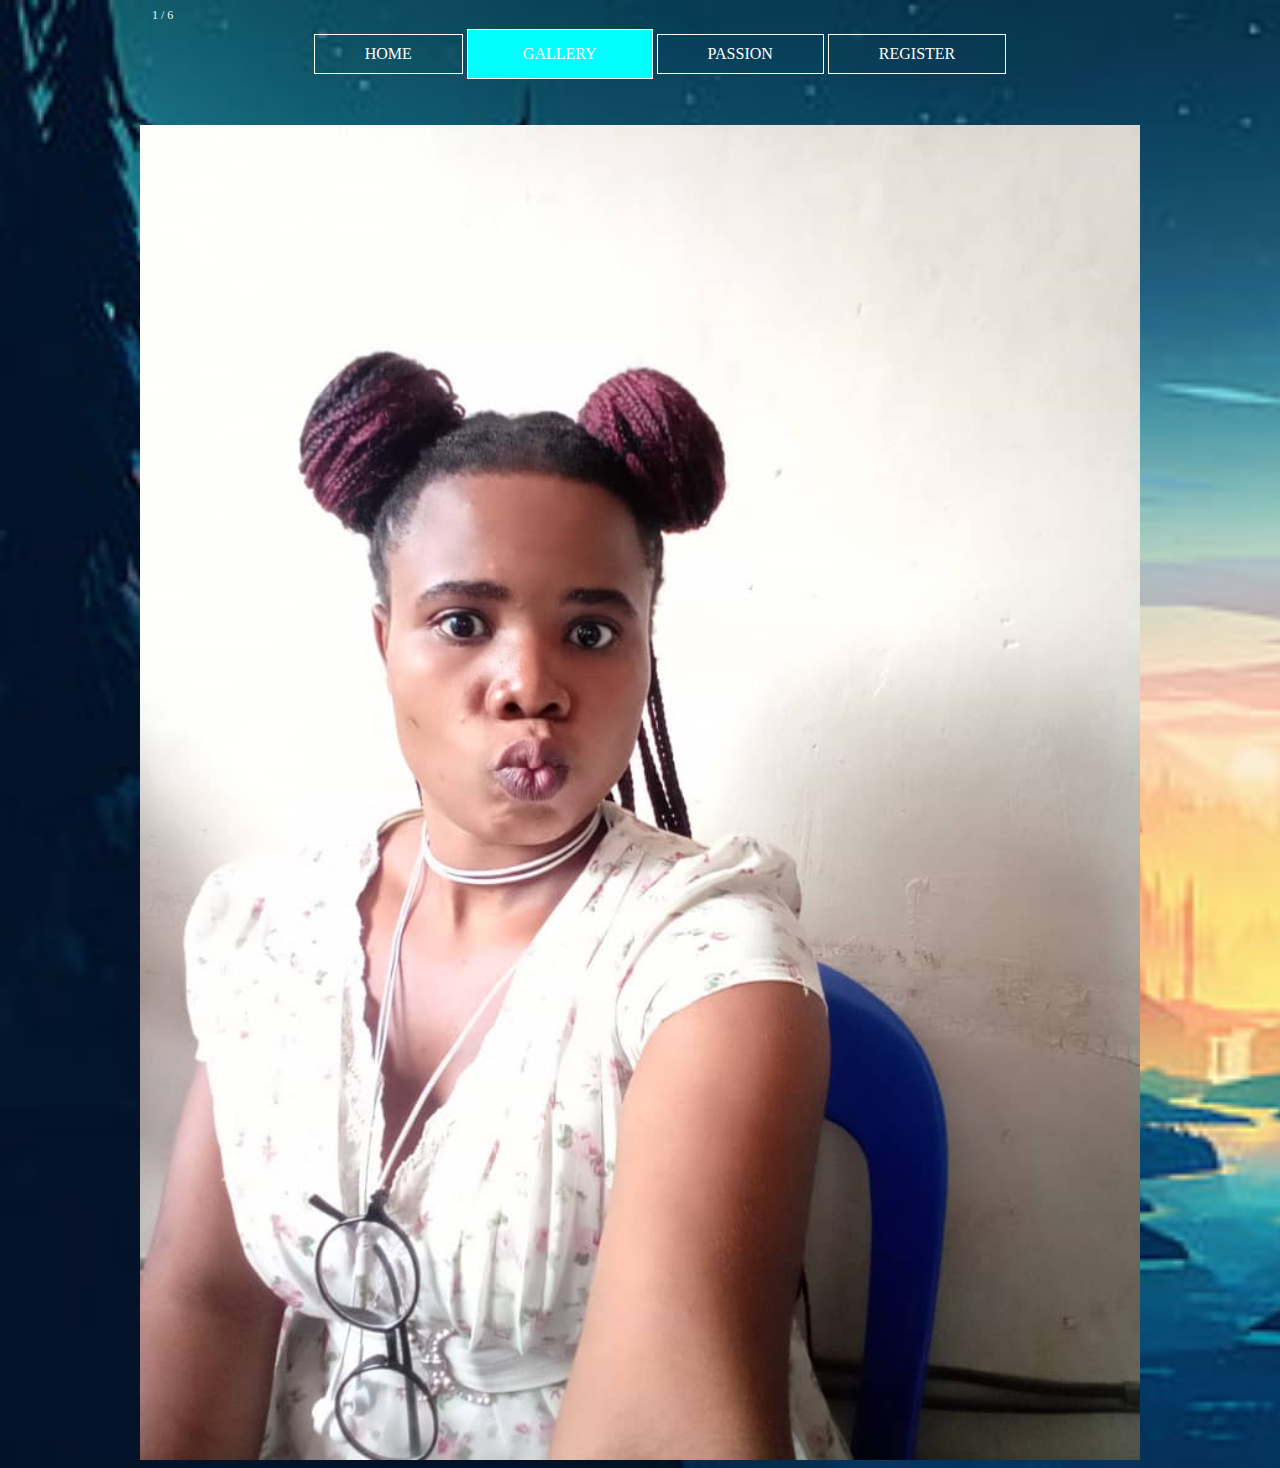
<file: gallery.html>
<html lang="en">
<head>
    <meta charset="UTF-8">
    <meta http-equiv="X-UA-Compatible" content="IE=edge">
    <meta name="viewport" content="width=device-width, initial-scale=1.0">
    <title>GALLERY</title>
    <style>
    * {
    box-sizing: border-box
}


.slideshow {
    max-width: 1000px;
    max-height: 80%
    position: relative;
    margin: auto;
    padding-top: 30px;
    
}


.mySlides {
    display: none;
}



.text {
    color: #f2f2f2;
    font-size: 15px;
    padding: 8px 12px;
    position: absolute;
    bottom: 8px;
    width: 100%;
    text-align: center;
}


.numeration {
    color: #f2f2f2;
    font-size: 12px;
    padding: 8px 12px;
    position: absolute;
    top: 0;
}




.fd {
    -webkit-animation-name: fade;
    -webkit-animation-duration: 0.6s;
    animation-name: fade;
    animation-duration: .92s;
}

@-webkit-keyframes fade {
    from {
        opacity: .6
    }

    to {
        opacity: 1
    }
}

@keyframes fade {
    from {
        opacity: .6
    }

    to {
        opacity: 1
    }
}


    </style>
    <link rel="stylesheet" href="styles.css">
</head>
<body>
    
    <div>

        <div class="menu">
            <ol>
                <li><a href="index.html">HOME</a></li>
                <li class="active"><a href="gallery.html">GALLERY</a></li>
                <li><a href="passion.html">PASSION</a></li>
                <li><a href="register.html">REGISTER</a></li>
            </ol>
        </div>
    </div>
    
  <div class="slideshow"> 
    <div class="mySlides fd">
            <div class="numeration">1 / 6</div>
            <img src="zz.jpg" style="width:100%">
            
        </div>


        <div class="mySlides fd">
            <div class="numeration">2 / 6</div>
            <img src="vd.jpg" style="width:100%">
            
        </div>

        <div class="mySlides fd">
            <div class="numeration">3 / 6</div>
            <img src="nz.jpg" style="width:100%">
            
        </div>


        <div class="mySlides fd">
            <div class="numeration">4 / 6</div>
            <img src="ac.jpg" style="width:100%">
            
        </div>


        <div class="mySlides fd">
            <div class="numeration">5 / 6</div>
            <img src="bb.jpg" style="width:100%">
            
        </div>

        <div class="mySlides fd">
            <div class="numeration">6 / 6</div>
            <img src="cl.jpg" style="width:100%">
           
        </div>
    </div>

    <script>
                       var slideIndex = 0;
                        carousel();

                        function carousel() {
                          var i;
                          var x = document.getElementsByClassName("mySlides");
                          for (i = 0; i < x.length; i++) {
                            x[i].style.display = "none";
                          }
                          slideIndex++;
                          if (slideIndex > x.length) {slideIndex = 1}
                          x[slideIndex-1].style.display = "block";
                          setTimeout(carousel, 5000); 
                        }
    </script>
    </body>
    </html>
</file>
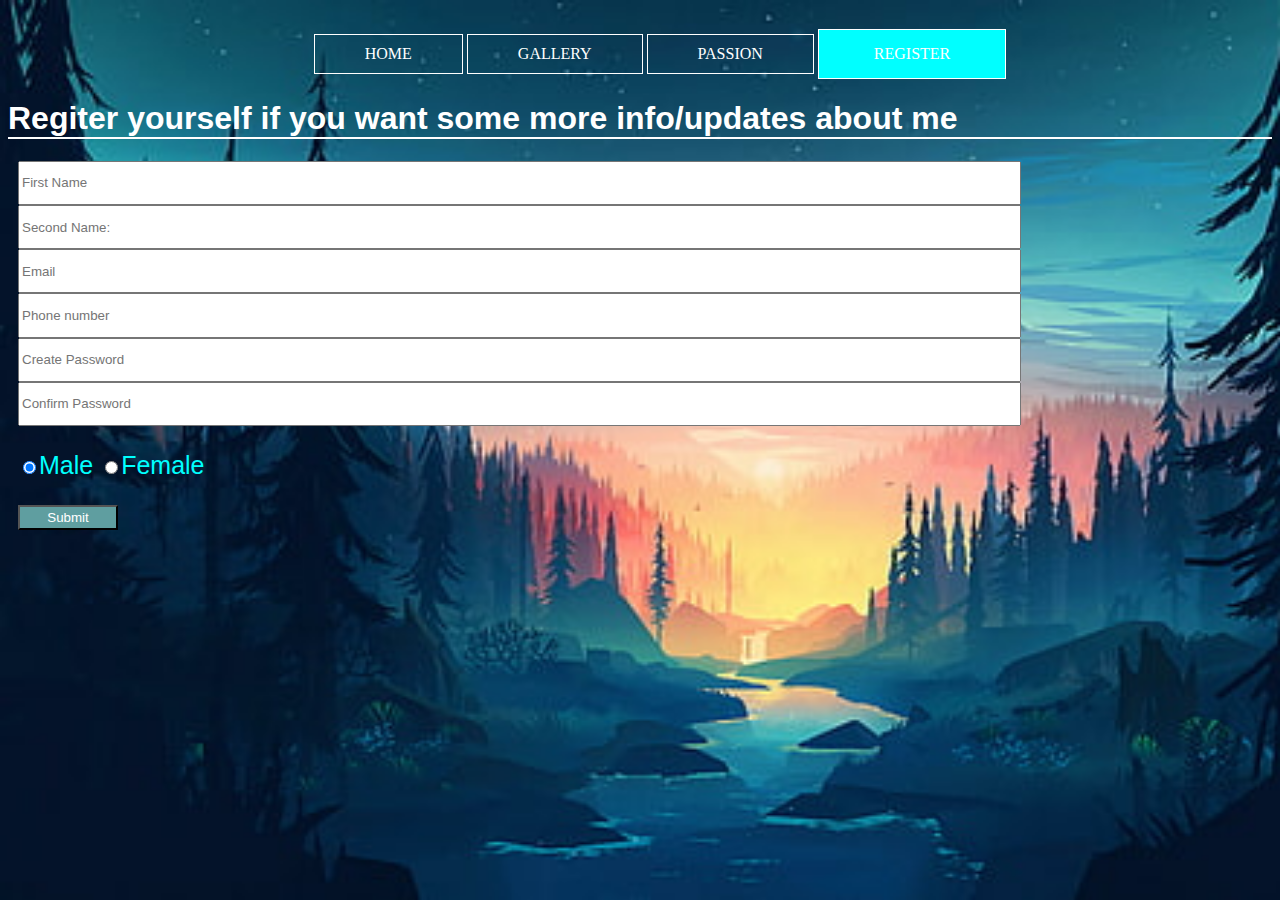
<file: register.html>
<html lang="en">
<head>
    <meta charset="UTF-8">
    <meta http-equiv="X-UA-Compatible" content="IE=edge">
    <meta name="viewport" content="width=device-width, initial-scale=1.0">
    <title>REGISTER</title>

    <link rel="stylesheet" href="styles.css">
</head>
<body>
    
    <div>

        <div class="menu">
            <ol>
                <li><a href="index.html">HOME</a></li>
                <li><a href="gallery.html">GALLERY</a></li>
                <li><a href="passion.html">PASSION</a></li>
                <li class="active"><a href="register.html">REGISTER</a></li>
            </ol>
        </div>

        <h1 id="reg">Regiter yourself if you want some more info/updates about me</h1>
      
              <div class="form">
              <form action="">
            <P>
              <input type="text" name="First-Name" id="male" placeholder="First Name" class="input_det"><br>
              <input type="text" name="Second-Name" placeholder="Second Name:" class="input_det"><br>
              <input type="email" name="email" placeholder="Email" class="input_det"><br>
              <input type="phone_number" name="phone_number" placeholder="Phone number" class="input_det"><br>
              <input type="password" name="password" placeholder="Create Password" class="input_det"><br>
              <input type="password" name="password" placeholder="Confirm Password" class="input_det"><br>
            </p>
              
                <p id="radio">
                  <input type="radio" name="gender" value="male" checked id="male">Male
                  <input type="radio" name="gender" value="female" id="rad-fem">Female
                </p>

                <p>
                    <input type="submit" name="submit" id="submit">
                </p>
            </form>
              </div>
    </div>
    </body>
    </html>
</file>
<file: styles.css>
body{
    background-image: url(bg.jpg);
    background-repeat: no-repeat;
    background-size: cover;
}

.menu{
    text-align: center;
    padding-top: 5px;
}

li{
    text-decoration: none;
    list-style: none;
    display: inline-flex;
    padding-left: 50px;
    padding-right: 50px;
    padding-top: 10px;
    padding-bottom: 10px;
    color: white;
    border: solid 1px white;
}

li:hover{
    cursor: pointer;
    background-color: aqua;
    padding-left: 55px;
    padding-right: 55px;
    padding-top: 15px;
    padding-bottom: 15px;
}

.active{
    background-color: aqua;
    padding-left: 55px;
    padding-right: 55px;
    padding-top: 15px;
    padding-bottom: 15px;

}

a{
    color: white;
    text-decoration: none;
}

.welc{
    color: white;
    text-align: center;
    padding-top: 5%;
}

h2{
    font-size: 35px;
}

h1{
    border-bottom: solid 2px white;
    border-width: 25%;
    font-family: 'Segoe UI', Tahoma, Geneva, Verdana, sans-serif;
}

h2{
 font-family: 'Segoe UI', Tahoma, Geneva, Verdana, sans-serif;
 color:darkcyan;
}

#reg{
    color: white;
    font-family: 'Segoe UI', Tahoma, Geneva, Verdana, sans-serif;
}

.input_det{
    width: 80%;
    height: 5%;
    color:darkcyan
}

#radio{
    font-size: 25px;
    color: aqua;
    font-family: 'Segoe UI', Tahoma, Geneva, Verdana, sans-serif;
}

.form{
    margin-left: 10px
}

#submit{
    width: 100px;
    height: 25px;
    background-color:cadetblue;
    color: white;
    cursor: pointer;
}

.passion{
    font-size: 25px;
    font-family: 'Segoe UI', Tahoma, Geneva, Verdana, sans-serif;
    text-align: center;
    color: azure;
}

.media{
    padding-left: 50px;
}

video{
    width: 40%;
    height: 45%;
    padding-bottom: 20px;
}
</file>
